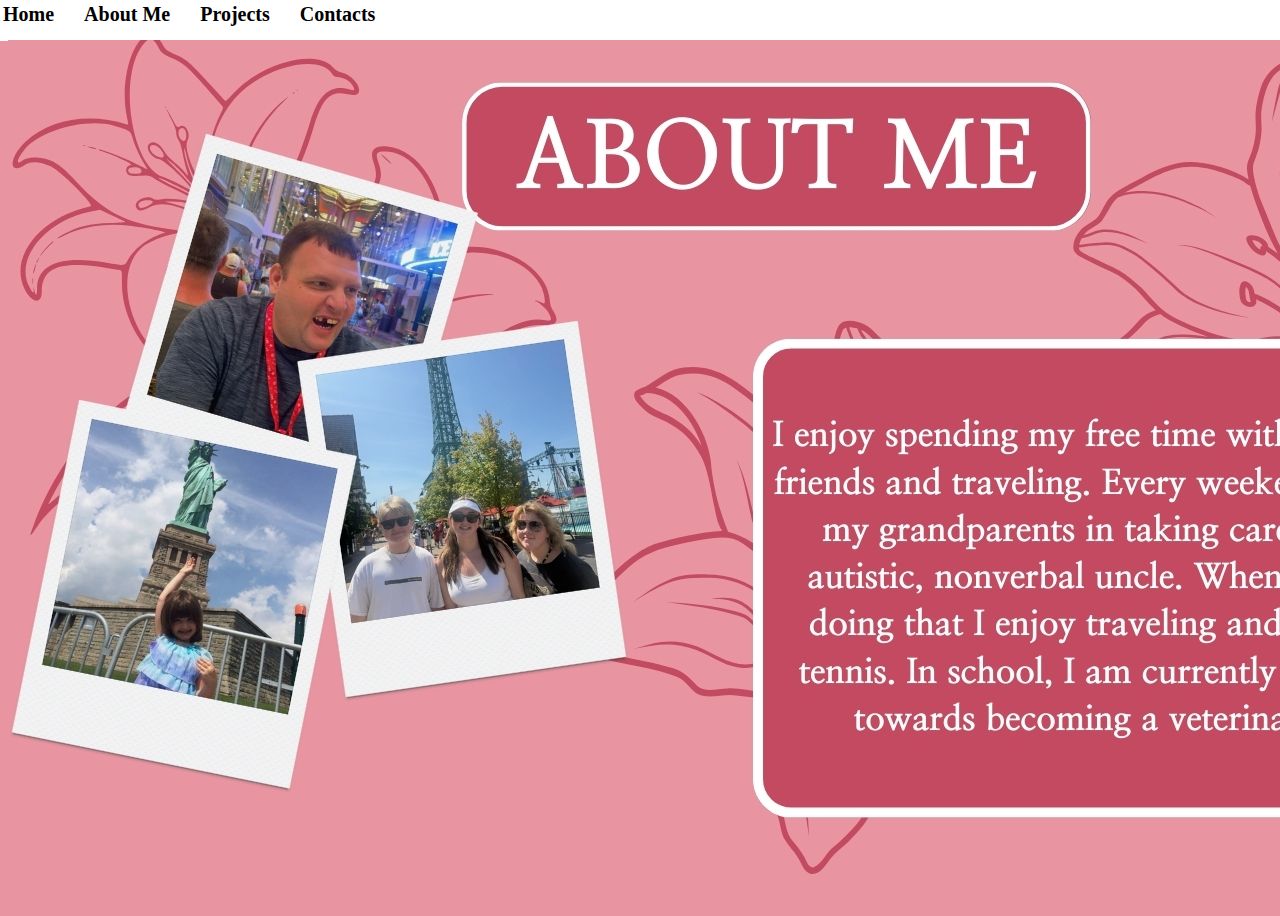
<file: about.html>
<!DOCTYPE html>
<html>
<head>
  <title>Portfolio Project</title>
  <link href="about.css" rel="stylesheet" type="text/css" />
</head>

<header>
<nav class="navbar">
<ul>
  <li><a href="index.html">Home</a></li>
 <li><a href="about.html">About Me</a></li>
  <li><a href="projects.html">Projects</a></li>
   <li><a href="contacts.html">Contacts</a></li>
</ul>
</nav>
<main>
  <h3></h3>
</main>
</header> 

<img src="ABOUT ME (6).jpg">
</file>
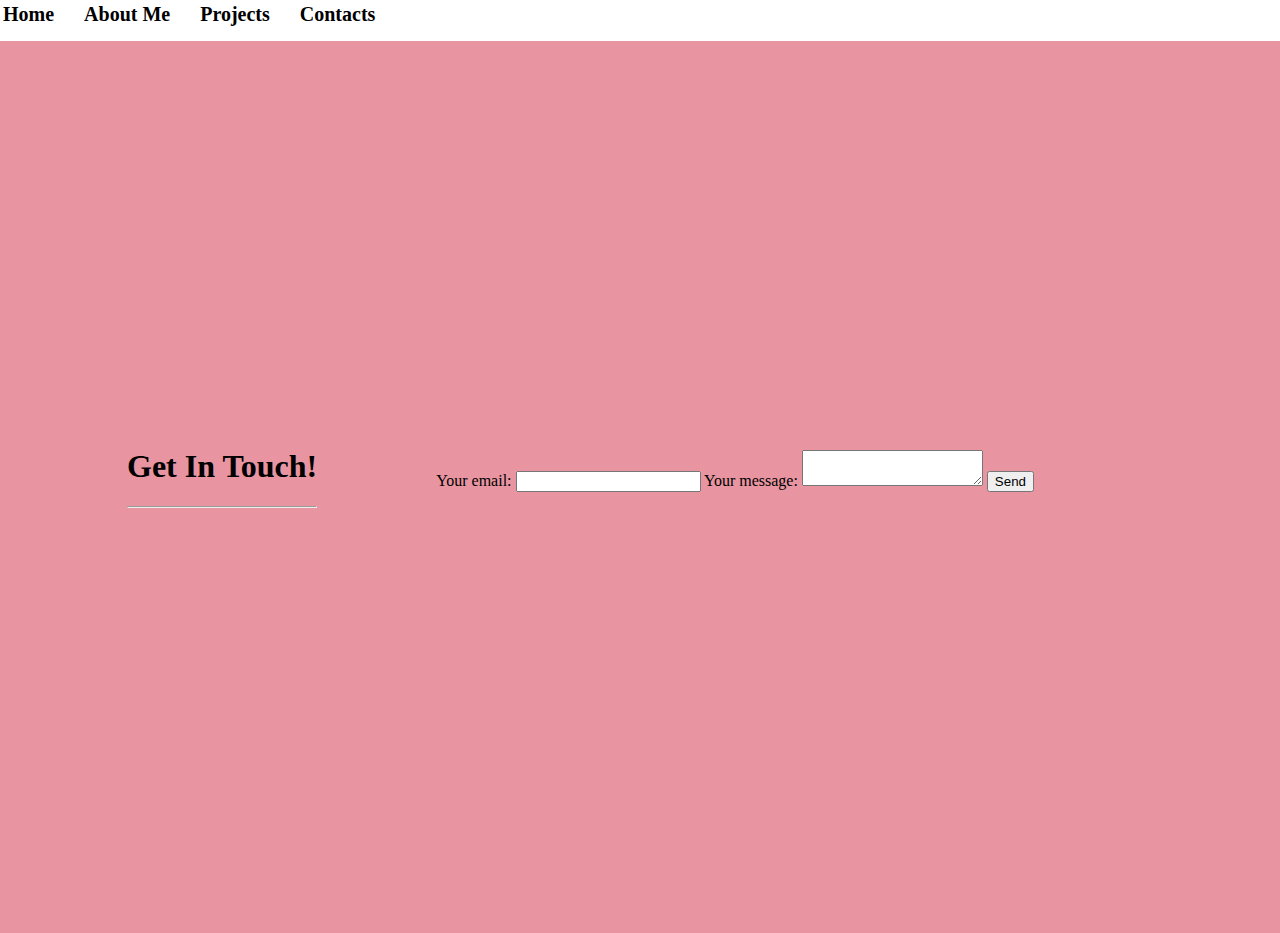
<file: contacts.html>
<!DOCTYPE html>
<html>
<head>
  <title>Portfolio Project</title>
  <link href="about.css" rel="stylesheet" type="text/css" />
</head>

<header>
<nav class="navbar">
<ul>
  <li><a href="index.html">Home</a></li>
 <li><a href="about.html">About Me</a></li>
  <li><a href="projects.html">Projects</a></li>
   <li><a href="contacts.html">Contacts</a></li>
</ul>
</nav>
</header> 
  <link href="contacts.css" rel="stylesheet" type="text/css" />
<body>
  <div class="contact-container">
    <!-- <form action="" class="contact-left"> -->
<div class="contact-left-title">
  <H1> Get In Touch!</H1>
  <hr>
</div>
  <form
    action="https://formspree.io/f/mrblzrgd"
    method="POST"
  >
    <label>
      Your email:
      <input type="email" name="email">
    </label>
    <label>
      Your message:
      <textarea name="message"></textarea>
    </label>
    <!-- your other form fields go here -->
    <button type="submit">Send</button>
  </form>
    <div class="contact-right">
    </div>
  </div>
</body>
  



</html>
</file>
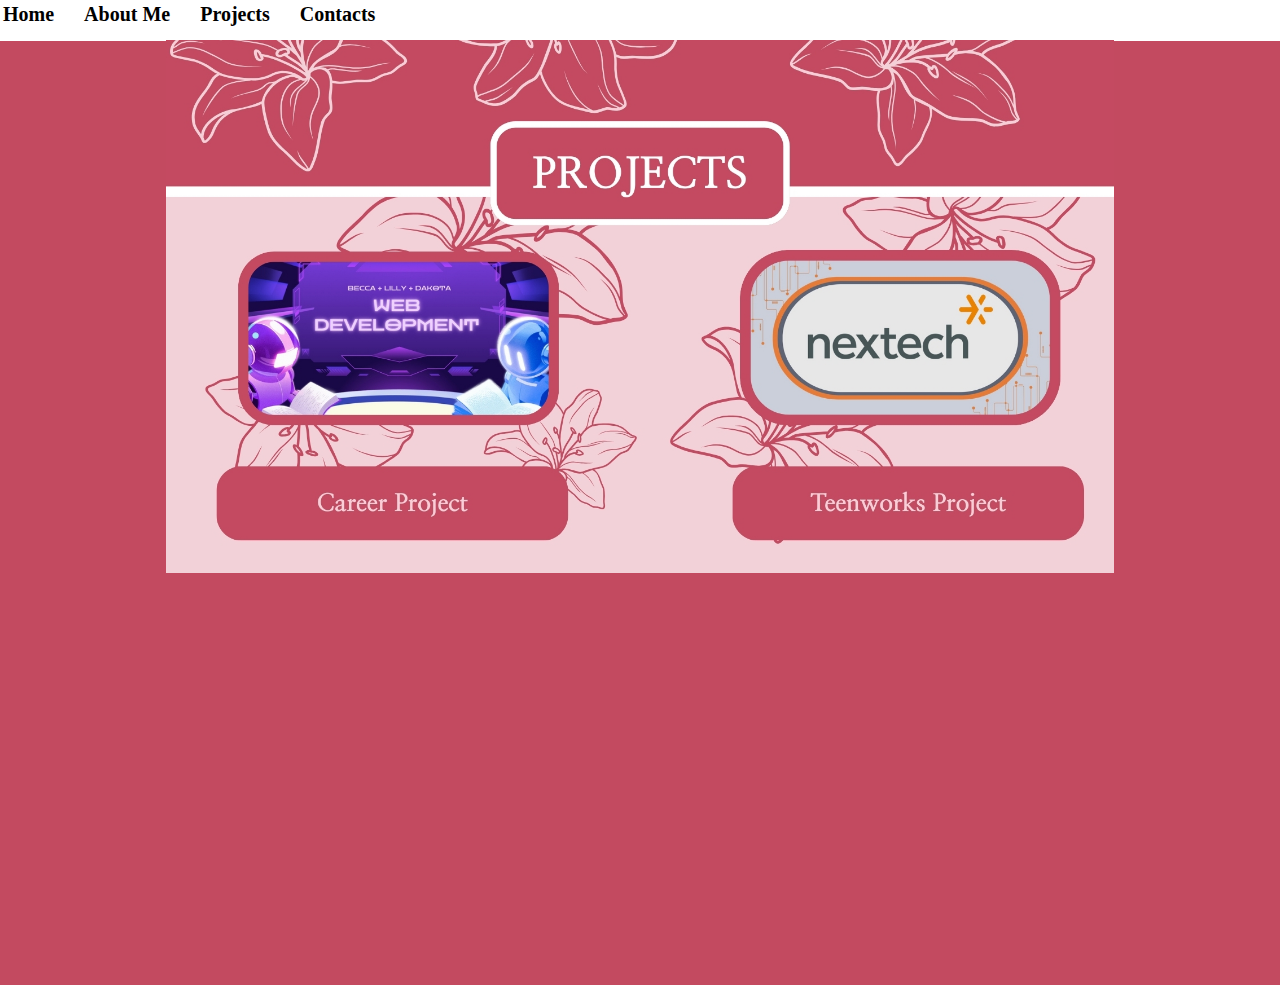
<file: projects.html>
<!DOCTYPE html>
<html>

<head>
  <title>Portfolio Project</title>
  <link href="projects.css" rel="stylesheet" type="text/css" />
</head>

<header>
  <nav class="navbar">
    <ul>
      <li><a href="index.html">Home</a></li>
      <li><a href="about.html">About Me</a></li>
      <li><a href="projects.html">Projects</a></li>
      <li><a href="contacts.html">Contacts</a></li>
    </ul>
  </nav>
  <!-- <main>
    <h3></h3>
  </main> -->
</header>
<!-- add in links to these anchor tags for the places it should take you -->
<a href="https://www.canva.com/design/DAGrLBrUwwc/QpwvKjGc6wh5boa7iyfyNQ/view?utm_content=DAGrLBrUwwc&utm_campaign=designshare&utm_medium=link2&utm_source=uniquelinks&utlId=h61f59aaf87"><div class="projectsLeft"></div></a>
<a href="https://www.canva.com/design/DAGr1-BoXxU/j79S7FgUVCFq3XHK5tJzRQ/edit?utm_content=DAGr1-BoXxU&utm_campaign=designshare&utm_medium=link2&utm_source=sharebutton"><div class="projectsRight"></div></a>
<img src="Projects (3).jpg" alt="Projects">
</file>
<file: about.css>
/*NAVBAR*/
.navbar ul{
list-style-type:none;
background-color: rgb(255, 255, 255);
padding: 0px;
margin:-20px ;
overflow: hidden;
}
/*Text color*/
.navbar a{
    color: rgb(0, 0, 0);
    text-decoration: none;
    padding: 15px;
    display: block;
    text-align: center;

}
.navbar a :hover{
    background-color: rgb(255, 252, 249);
}
.navbar li{
    float: left;}
 

    body, html {
    height: 100%;
}







/* The hero image */
.hero-image {
  background-image:url("ABOUT ME (4).jpg");

  height: 115%;

 
  background-position: center;
  background-repeat: no-repeat;
  background-size:cover;
  position: center;
  margin-top: 1.3%;
  
 
}



.navbar{
font-family: 'Nanum Myeongjo', serif;
font-weight: 800;
font-size: 20px;
}


body{background-color: #e895a1}

img {
    display: block;
    margin-left: auto;
    margin-right: auto;
    overflow: hidden;
    width: 70
}
</file>
<file: contacts.css>
/*NAVBAR*/
.navbar ul{
list-style-type:none;
background-color: rgb(255, 255, 255);
padding: 0px;
margin:-20px ;
overflow: hidden;
}
/*Text color*/
.navbar a{
    color: rgb(0, 0, 0);
    text-decoration: none;
    padding: 15px;
    display: block;
    text-align: center;

}
.navbar a :hover{
    background-color: rgb(255, 252, 249);
}
.navbar li{
    float: left;}
 

    body, html {
    height: 100%;
}



.contact-form {
  background: white;
  padding: 30px 40px;
  border-radius: 8px;
  max-width: 400px;
  width: 100%;
  box-shadow: 0 6px 20px rgba(0, 0, 0, 0.05);
  display: flex;
  flex-direction: column;
  gap: 20px;
}

.contact-form label {
  display: flex;
  flex-direction: column;
  font-size: 0.9rem;
  color: #333;
}

.contact-form input,
.contact-form textarea {
  margin-top: 6px;
  padding: 10px 12px;
  border: 1px solid #ccc;
  border-radius: 6px;
  font-size: 1rem;
  background-color: #fff;
  transition: border-color 0.3s ease;
}

.contact-form input:focus,
.contact-form textarea:focus {
  border-color: #0077ff;
  outline: none;
}

.contact-form button {
  padding: 12px;
  background: #0077ff;
  color: white;
  font-size: 1rem;
  border: none;
  border-radius: 6px;
  cursor: pointer;
  transition: background 0.3s ease;
}

.contact-form button:hover {
  background: #005fcc;
}










.navbar{
font-family: 'Nanum Myeongjo', serif;
font-weight: 800;
font-size: 20px;
}


body{background-color: #e895a1}

.contact-container{
    height: 100vh;
    display: flex;
    align-items: center;
    justify-content: space-evenly;
}

.contact-left{
    display: flex;
    flex-direction: column;
    align-items: start;
    gap: 20px;
}
</file>
<file: projects.css>
/*NAVBAR*/
.navbar ul {
    list-style-type: none;
    background-color: rgb(255, 255, 255);
    padding: 0px;
    margin: -20px;
    overflow: hidden;
}

/*Text color*/
.navbar a {
    color: rgb(0, 0, 0);
    text-decoration: none;
    padding: 15px;
    display: block;
    text-align: center;

}

.navbar a :hover {
    background-color: #f2d2d8;
}

.navbar li {
    float: left;
}
.projectsLeft{
    /* background-color: black; */
    height: 100%;
    width: 50%;
    position: absolute !important;
    margin-top: 5%;
}

.projectsRight {
    margin-left: 50%;
/* background-color: blue; */
    height: 100%;
    width: 50%;
    position: absolute !important;    

}

.navbar{
font-family: 'Nanum Myeongjo', serif;
font-weight: 800;
font-size: 20px;
}


body{background-color: #c34a60}

img {
    display: block;
    margin-left: auto;
    margin-right: auto;
    overflow: hidden;
    width: 75%;
    margin-top: 1.5%;
}








.navbar {
    font-family: 'Nanum Myeongjo', serif;
    font-weight: 800;
    font-size: 20px;
}
</file>
